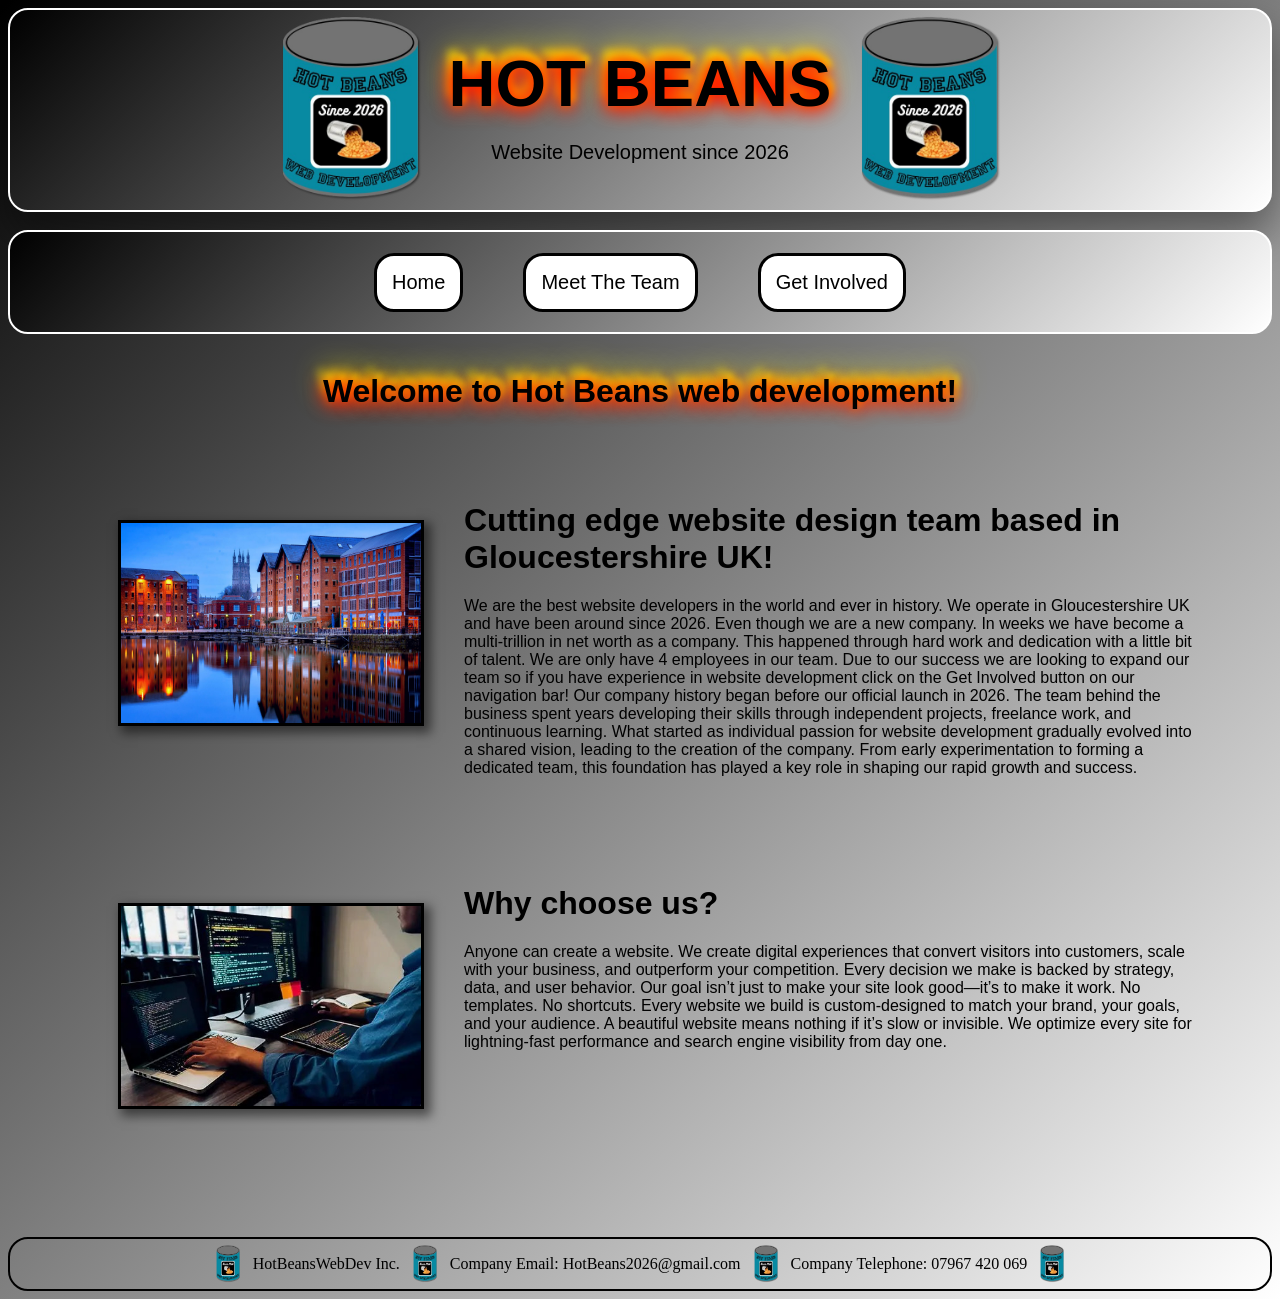
<file: index.html>
<!DOCTYPE html>
<html>
    <head>
        <title>HOT BEANS WEBSITE Homepage</title>
        <link rel="stylesheet" href="style.css">
        <meta name="viewport" content="width=device-width, initial-scale=1.0">
    </head>
    <body>
        <div class="banner">
            <img src="companylogo.png" class="logo">
            <div>
            <h1 class="bannerh1">HOT BEANS</h1>
            <p class="bannerp">Website Development since 2026</p>
            </div>
            <img src="companylogo.png" class="logo">
        </div> <br>
        <div class="navigation">
            <button class="navbut" onclick="homepage()">Home</button><br>
            <button class="navbut" onclick="meettheteam()">Meet The Team</button><br><br>
            <button class="navbut" onclick="getinvolved()">Get Involved</button>
            </div><br>
            <h1 class="titleh1">Welcome to Hot Beans web development!</h1>
            <div class="homepage1">
                <img class="homeimg" src="Gloucester.jpg" >
                <div id="homepage1">
                    <h1>Cutting edge website design team based in Gloucestershire UK!</h1>
                    <p>We are the best website developers in the world and ever in history. We operate in Gloucestershire UK and have been around since 2026. Even though we are a new company. In weeks we have become a multi-trillion in net worth as a company. This happened through hard work and dedication with a little bit of talent. We are only have 4 employees in our team. Due to our success we are looking to expand our team so if you have experience in website development click on the Get Involved button on our navigation bar! Our company history began before our official launch in 2026. The team behind the business spent years developing their skills through independent projects, freelance work, and continuous learning. What started as individual passion for website development gradually evolved into a shared vision, leading to the creation of the company. From early experimentation to forming a dedicated team, this foundation has played a key role in shaping our rapid growth and success.</p>

                </div>
                
             
                
            </div>
            <div id="homepage2">
            <img  class="homeimg" src="WebDevelop.jpg" >
            <div class="homepage2">
                <h1 class=>Why choose us?</h1>
                <p>Anyone can create a website. We create digital experiences that convert visitors into customers, scale with your business, and outperform your competition. Every decision we make is backed by strategy, data, and user behavior. Our goal isn’t just to make your site look good—it’s to make it work. No templates. No shortcuts. Every website we build is custom-designed to match your brand, your goals, and your audience. A beautiful website means nothing if it’s slow or invisible. We optimize every site for lightning-fast performance and search engine visibility from day one.</p>

            </div>
            
            <p></p>

        </div>


            <br>
    </body>
    <footer>
        <div class="footer">
            <img src="companylogo.png" class="footlogo">
            <p id="foot">HotBeansWebDev Inc.</p>
            <img src="companylogo.png" class="footlogo">
            <p id="foot">Company Email: HotBeans2026@gmail.com</p>
            <img src="companylogo.png" class="footlogo">
            <p id="foot">Company Telephone: 07967 420 069</p>
            <img src="companylogo.png" class="footlogo">
        </div>
    </footer>
    </html>
</file>
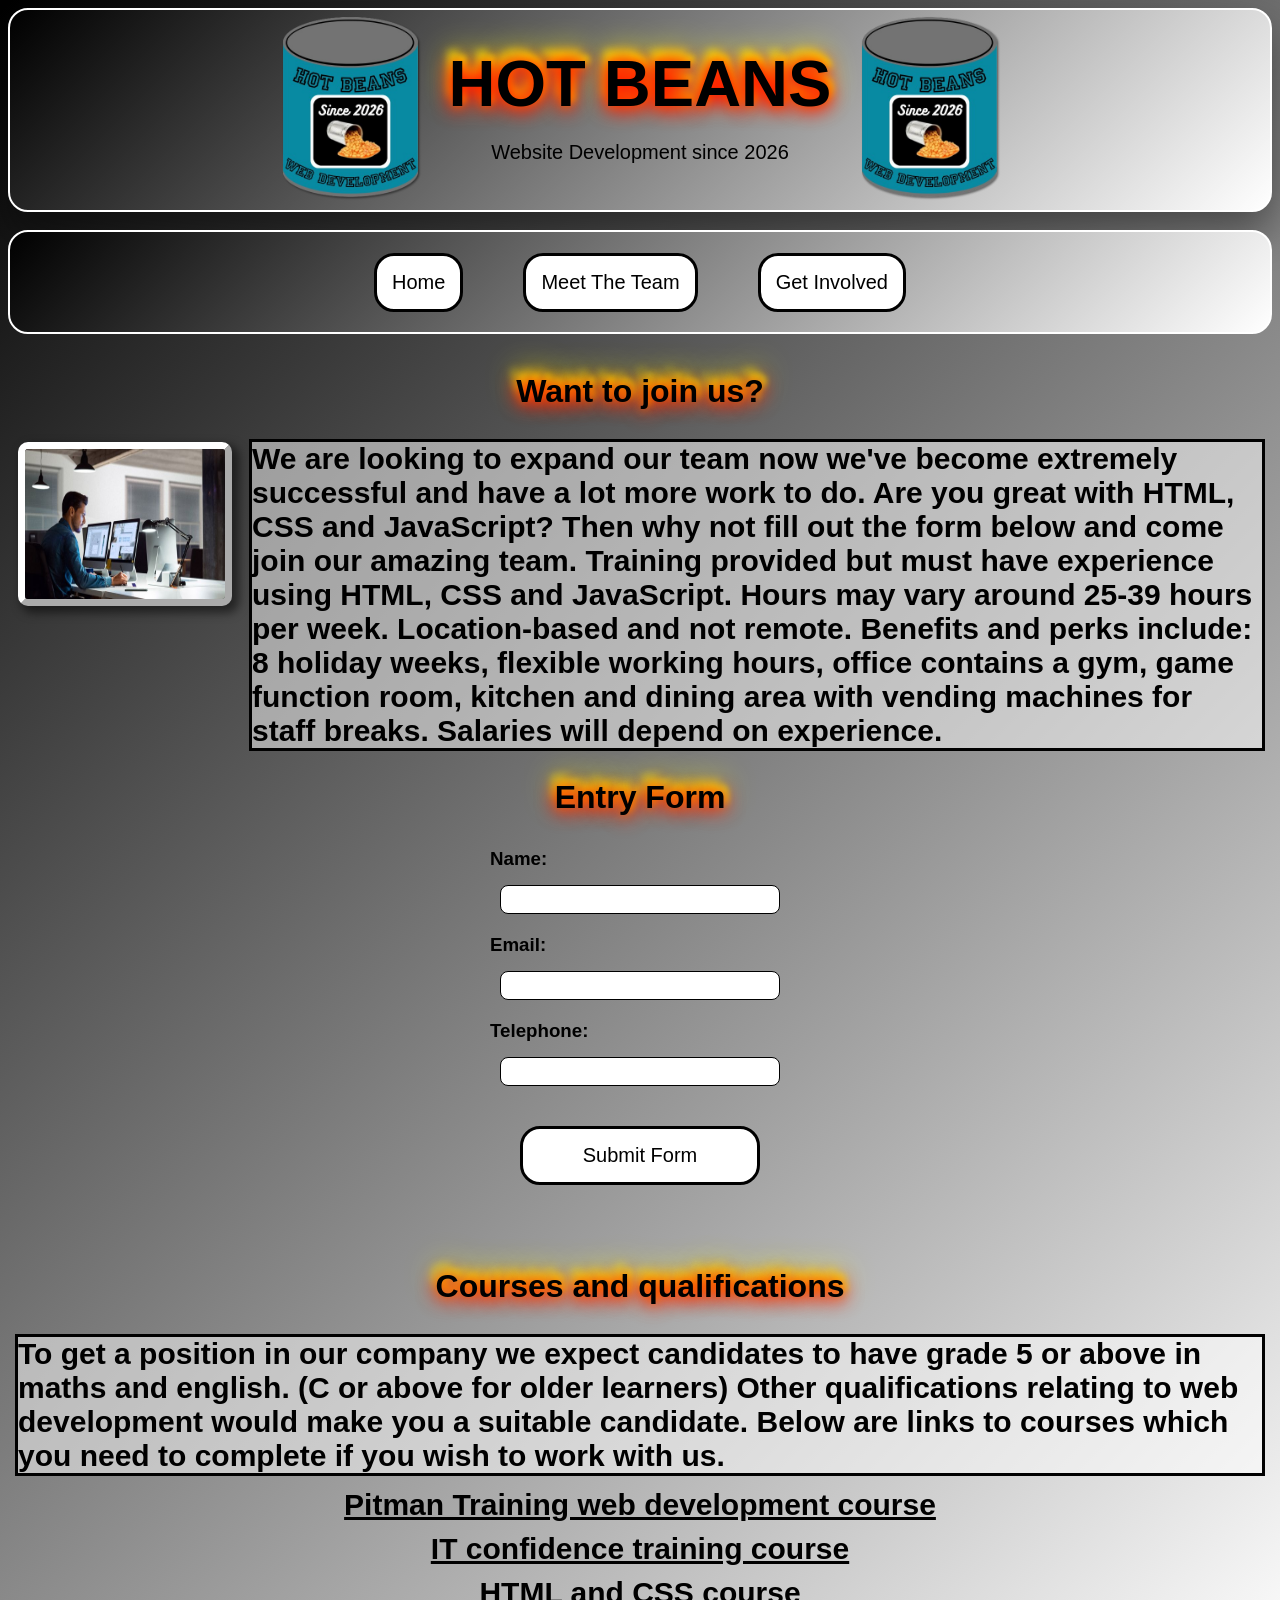
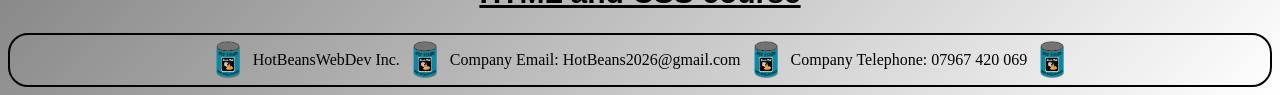
<file: getinvolved.html>
<!DOCTYPE html>
<html>
    <head>
        <title>HOT BEANS WEBSITE Get Involved</title>
        <link rel="stylesheet" href="style.css">
        <script src="script.js"></script>
        <meta name="viewport" content="width=device-width, initial-scale=1.0">
    </head>
    <body>
        <div class="banner">
            <img src="companylogo.png" class="logo">
            <div>
            <h1 class="bannerh1">HOT BEANS</h1>
            <p class="bannerp">Website Development since 2026</p>
            </div>
            <img src="companylogo.png" class="logo">
        </div> <br>
        <div class="navigation">
            <button class="navbut" onclick="homepage()">Home</button><br>
            <button class="navbut" onclick="meettheteam()">Meet The Team</button><br><br>
            <button class="navbut" onclick="getinvolved()">Get Involved</button>
        </div><br>
            <h1 class="titleh1">Want to join us?</h1>
            <div class="joining">
                <img src="guyworking.jpg" id="guyworking">
                <p class="jointext">We are looking to expand our team now we've become extremely successful and have a lot more work to do. Are you great with HTML, CSS and JavaScript? Then why not fill out the form below and come join our amazing team. Training provided but must have experience using HTML, CSS and JavaScript. Hours may vary around 25-39 hours per week. Location-based and not remote. Benefits and perks include: 8 holiday weeks, flexible working hours, office contains a gym, game function room, kitchen and dining area with vending machines for staff breaks. Salaries will depend on experience.</p>

            </div>
            <h1 class="titleh1">Entry Form</h1>

        <form id="myForm" class="form">
            <h3>Name:</h3>
            <input type="text" id="name" class="inputbox">

            <h3>Email:</h3>
            <input type="email" id="email" class="inputbox">

            <h3>Telephone:</h3>
            <input type="text" id="telephone" class="inputbox">

            <button class="submit" onclick="sub()">Submit Form</button>
        </form>

        <p id="message"></p>
            
            <div class="courses">
                <h1 class="titleh1">Courses and qualifications</h1>
                <p class="jointext">To get a position in our company we expect candidates to have grade 5 or above in maths and english. (C or above for older learners) Other qualifications relating to web development would make you a suitable candidate. Below are links to courses which you need to complete if you wish to work with us.</p>
                <a href="https://www.pitman-training.com/our-courses/software-web-development/web-development-courses/" class="courselink">Pitman Training web development course</a>
                <a href="https://www.ihasco.co.uk/courses/detail/confidence-building-training?utm_source=SearchEngineBing&utm_medium=Paid&utm_campaign=DSA&utm_keyword=https%3A%2F%2Fwww.ihasco.co.uk%2Fcourses%2Fdetail%2Fconfidence-building-training&msclkid=5e59dc5a0c941715dd39b59b57014d05" class="courselink">IT confidence training course</a>
                <a href="https://www.codecademy.com/catalog/language/html-css" class="courselink">HTML and CSS course</a>
            </div>

            <br>
    </body>
    <footer>
        <div class="footer">
            <img src="companylogo.png" class="footlogo">
            <p id="foot">HotBeansWebDev Inc.</p>
            <img src="companylogo.png" class="footlogo">
            <p id="foot">Company Email: HotBeans2026@gmail.com</p>
            <img src="companylogo.png" class="footlogo">
            <p id="foot">Company Telephone: 07967 420 069</p>
            <img src="companylogo.png" class="footlogo">
        </div>
    </footer>
</html>
</file>
<file: style.css>
.banner {
    
        height: 200px;
        background: linear-gradient(135deg, #000000, #ffffff);
        color: white;
        font-size: 2rem;
        font-family: 'Gill Sans', 'Gill Sans MT', Calibri, 'Trebuchet MS', sans-serif;
        display: flex;
        justify-content: center;
        align-items: center;
        border-radius: 20px;
        border: 2px solid white;

        box-shadow: 0 20px 40px rgba(0, 0, 0, 0.4);
    
}

.logo {
    height: 250px;
}

.bannerh1 {
    font-size: 65px;
    color: #000000;
    text-shadow: 0 3px 20px red,
                 0 0 20px red,
                 0 0 10px orange,
                 4px -5px 6px yellow,
                 -4px -10px 10px yellow,
                 0 -10px 30px yellow;
    animation: fire 2s infinite alternate linear;
    margin:10px;

}
@keyframes fire {
    0% {
        text-shadow: 0 3px 20px red,
                     0 0 20px red,
                     0 0 10px orange,
                     4px -5px 6px yellow,
                     -4px -10px 10px yellow,
                     0 -10px 30px yellow;
      }

    25% {
          text-shadow: 0 3px 20px red,
                       0 0 20px red,
                       0 0 10px orange,
                       -2px -5px 5px yellow,
                       3px -10px 10px yellow,
                       -4 -15px 20px yellow;
      }

    50% {
          text-shadow: 0 3px 20px red,
                       0 0 20px red,
                       0 -5px 10px orange,
                       3px -10px 10px yellow,
                       -4px -15px 20px yellow,
                       2px -20px 30px yellow;
      }

    75% {
          text-shadow: 0 3px 20px red,
                       0 0 20px red,
                       0 -5px 10px orange,
                       3px -10px 5px yellow,
                       2px -20px 30px yellow,
                       0 -25px 40px yellow;
      }

    100% {
          text-shadow: 0 3px 20px red,
                       0 0 10px red,
                       0 0 0 orange,
                       0 0 5px yellow,
                       -2px -5px 5px yellow,
                       4px -10px 10px yellow;
      }
}
.navigation {
    height: 100px;
    background: linear-gradient(135deg, #000000, #ffffff);
        font-size: 2rem;
        font-family: Arial, sans-serif;
        display: flex;
        justify-content: center;
        align-items: center;
        border-radius:20px;
        border: 2px solid white;
    
}
.navbut {
    padding:15px;
    margin:30px;
    border: 3px solid black;
    font-size: 20px;
    border-radius:20px;
    background-color: white;;

}
.navbut:hover {
    padding:15px;
    margin:30px;
    border: 3px solid black;
    color: #000000;
    text-shadow: 0 3px 20px red,
                 0 0 20px red,
                 0 0 10px orange,
                 4px -5px 6px yellow,
                 -4px -10px 10px yellow,
                 0 -10px 30px yellow;
    animation: fire 2s infinite alternate linear;
    background-color: grey;
}
body {
    background: linear-gradient(135deg, #000000, #ffffff);
}
.footer {
    display:flex;
    border: 2px solid black;
    border-radius: 20px;
    align-items: center;
    justify-content: center;
}
#foot{
    margin:10px
}
.titleh1 {
    text-shadow: 0 3px 20px red,
    0 0 20px red,
    0 0 10px orange,
    4px -5px 6px yellow,
    -4px -10px 10px yellow,
    0 -10px 30px yellow;
animation: fire 2s infinite alternate linear;
    text-align: center;
    font-family: 'Gill Sans', 'Gill Sans MT', Calibri, 'Trebuchet MS', sans-serif;
}
.bannerp {
    font-size: 20px;
    text-align: center;
    font-family: 'Gill Sans', 'Gill Sans MT', Calibri, 'Trebuchet MS', sans-serif;
    color:black;
}
.footlogo {
    height:50px;
    width:30px;
}
.homepage1 {
    margin: 70px;
    display: flex;
        justify-content: center;
}
#homepage1 {
    font-family: 'Gill Sans', 'Gill Sans MT', Calibri, 'Trebuchet MS', sans-serif
}
#homepage2 {
    margin: 70px;
    display: flex;
        justify-content: center;
}
.homepage2 {
    font-family: 'Gill Sans', 'Gill Sans MT', Calibri, 'Trebuchet MS', sans-serif
}
.homeimg {
    height:200px;
    width: 300px;
    margin:40px;
    border: solid black;
    box-shadow: 5px 5px 10px 2px rgba(0, 0, 0, 0.5);
}
.teampage {
    display:flex;
    justify-content: center;
}
.member {
    margin:10px;
    padding:20px;
    text-align: center;
    font-family: 'Gill Sans', 'Gill Sans MT', Calibri, 'Trebuchet MS', sans-serif
}
.team {
    height:150px;
    width:200px;
    border:solid white 7px;
    border-style: outset;
    border-radius: 10px;
    box-shadow: 5px 5px 10px 2px rgba(0, 0, 0, 0.5);
}
.joining {
    display:flex;
    justify-content: center;
}
#guyworking {
    height:200px;
    width:300px;
    margin:10px;
    height:150px;
    width:200px;
    border:solid white 7px;
    border-style: outset;
    border-radius: 10px;
    box-shadow: 5px 5px 10px 2px rgba(0, 0, 0, 0.5);
}
.form {
    display: flex;
  flex-direction: column; 
  width: 300px;
  margin: 0 auto; 
}
.inputbox {
    height:25px;
    margin:10px;
    border: solid black 1px;
    border-radius: 8px;
}
h3 {
    font-family: 'Gill Sans', 'Gill Sans MT', Calibri, 'Trebuchet MS', sans-serif;
    margin: 10px 0 5px;
}
.jointext {
    font-family: 'Gill Sans', 'Gill Sans MT', Calibri, 'Trebuchet MS', sans-serif;
    font-weight: bold;
    background-color: rgba(255, 255, 255, 0.5);
    outline:solid black;
    margin:10px;
    font-size:30px;
    
   
}
.submit {
    padding:15px;
    margin:30px;
    border: 3px solid black;
    font-size: 20px;
    border-radius:20px;
    background-color: white;;
    
}
.submit:hover {
    padding:15px;
    margin:30px;
    border: 3px solid black;
    color: #000000;
    text-shadow: 0 3px 20px red,
                 0 0 20px red,
                 0 0 10px orange,
                 4px -5px 6px yellow,
                 -4px -10px 10px yellow,
                 0 -10px 30px yellow;
    animation: fire 2s infinite alternate linear;
    background-color: grey;
}
#submit {
    display: grid;
    justify-content: center;
}
.inputbox:focus {
    box-shadow: 0 3px 20px red,
    0 0 20px red,
    0 0 10px orange,
    4px -5px 6px yellow,
    -4px -10px 10px yellow,
    0 -10px 30px yellow;
animation: fire 2s infinite alternate linear;
background-color: black;
color:white;
border-radius:8px;
}
.courses {
    display:grid;
    place-items: center;
}
.courselink {
    font-family: 'Gill Sans', 'Gill Sans MT', Calibri, 'Trebuchet MS', sans-serif;
    font-weight: bold;
    color:black;
    margin:5px;
    font-size: 30px;
}
.courselink:hover {
    font-family: 'Gill Sans', 'Gill Sans MT', Calibri, 'Trebuchet MS', sans-serif;
    font-weight: bold;
    color:black;
    text-shadow: 0 3px 20px red,
    0 0 20px red,
    0 0 10px orange,
    4px -5px 6px yellow,
    -4px -10px 10px yellow,
    0 -10px 30px yellow;
}
#message {
    justify-content: center;
    display:grid;
}
</file>
